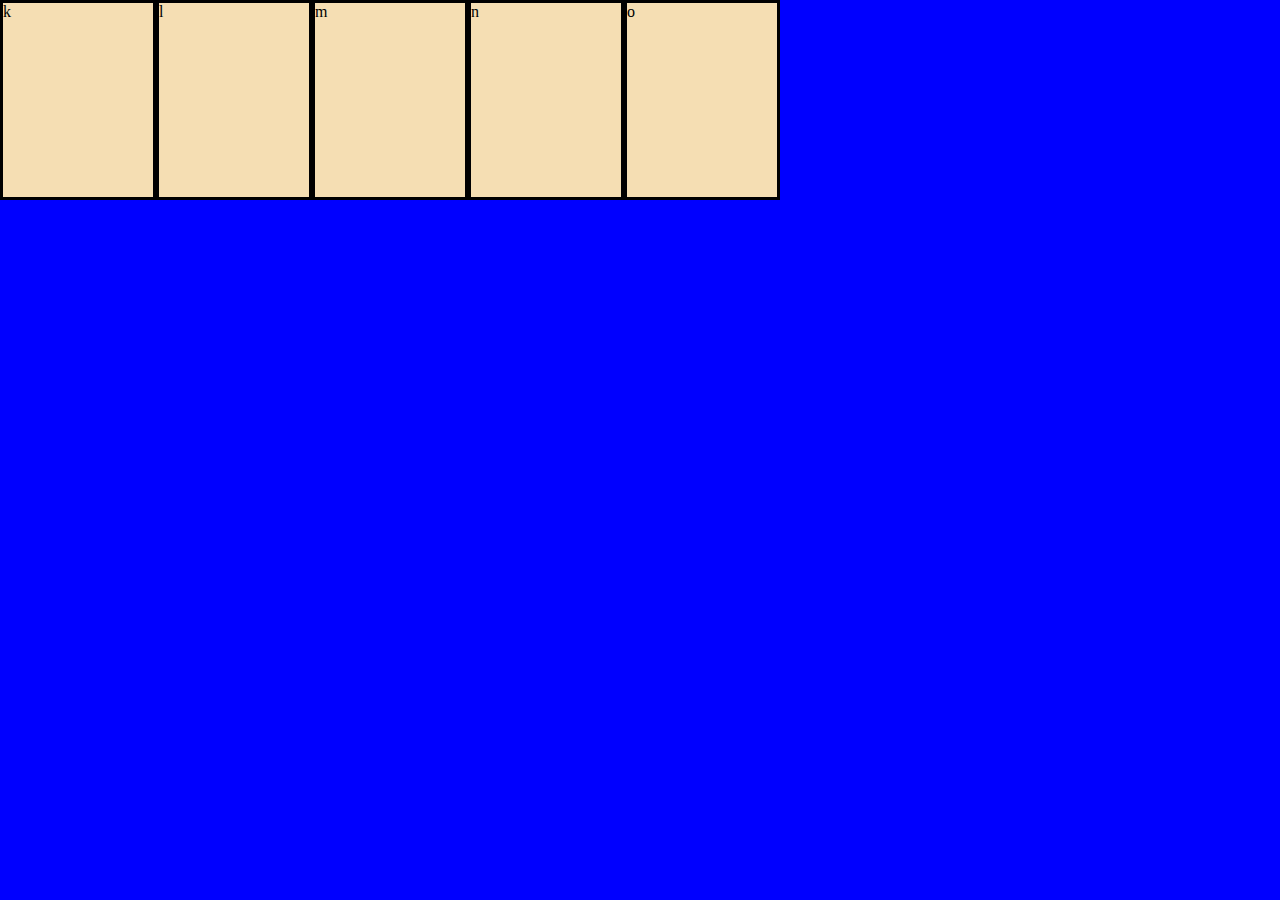
<file: test.html>
<!DOCTYPE html>
<html>
<head>
	<meta charset="utf-8">
	<meta name="viewport" content="width=device-width, initial-scale=1">
	<title>TEST</title>
</head>
<body>

	<div id="frame">

		<div class="elem">k</div>
		<div class="elem">l</div>
		<div class="elem">m</div>
		<div class="elem">n</div>
		<div class="elem">o</div>

	</div>

</body>

<style>
	*{margin: 0; padding: 0}
	body{
		background: blue;
	}

	#frame{
		background: red;
		width: 50%;
		height: 200px;

		display: table-row;
		overflow: hidden;
	}

	.elem{
		width: 150px;
		height: 100px;
		background: wheat;
		border: 3px solid black;

		display: table-cell;
	}

</style>

</html>
</file>
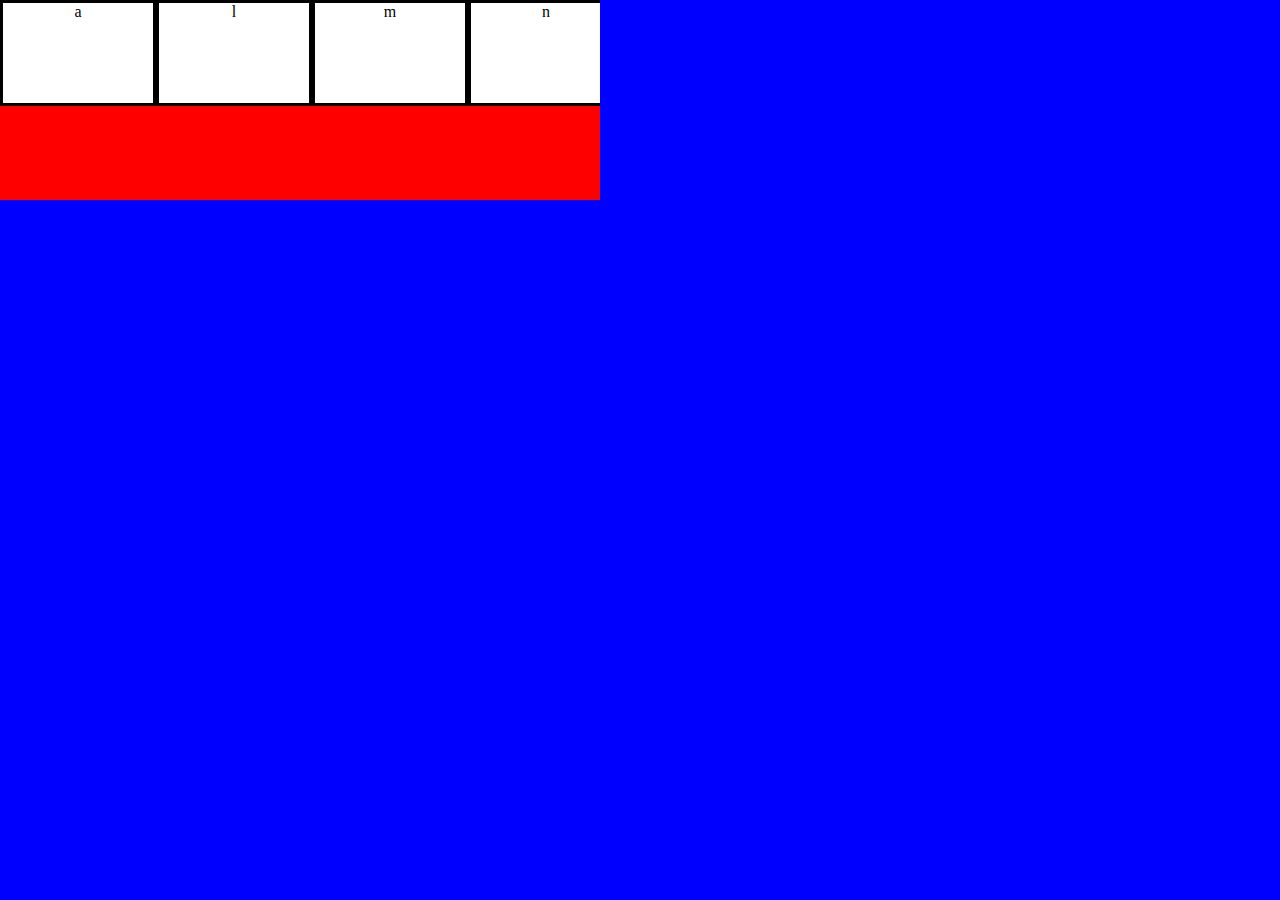
<file: Tests/test.html>
<!DOCTYPE html>
<html>
<head>
	<meta charset="utf-8">
	<meta name="viewport" content="width=device-width, initial-scale=1">
	<title>TEST</title>
</head>
<body>

	<div id="frame">

		<div class="elem">a</div>
		<div class="elem">l</div>
		<div class="elem">m</div>
		<div class="elem">n</div>
		<div class="elem">o</div>

	</div>

</body>

<style>
	*{margin: 0; padding: 0}
	body{ background: blue;}

	#frame{
		background: red;
		width: 600px;
		height: 200px;

		overflow: hidden;
		white-space: nowrap;
		font-size: 0;
	}

	.elem{
		width: 150px;
		height: 100px;
		background: white;
		border: 3px solid black;

		display: inline-block;
		text-align: center;
		font-size: 1rem;
	}

</style>

</html>
</file>
